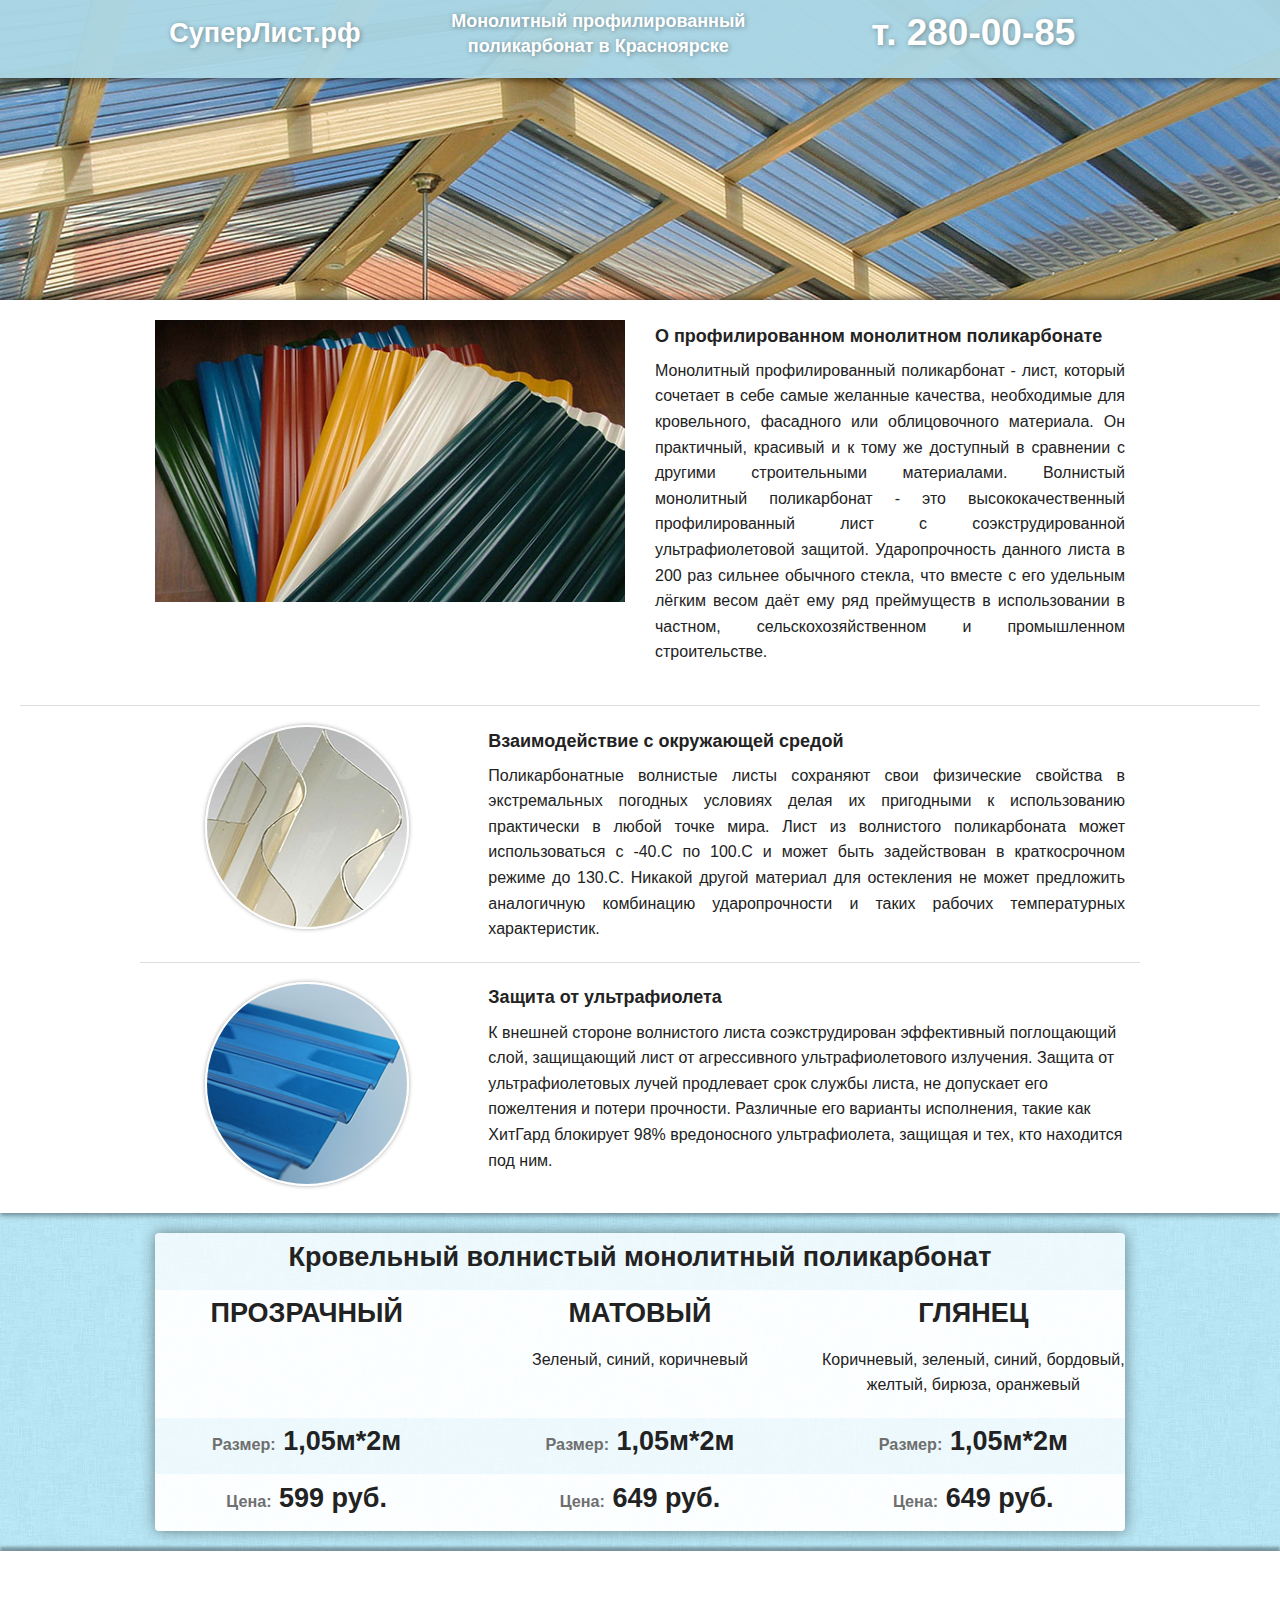
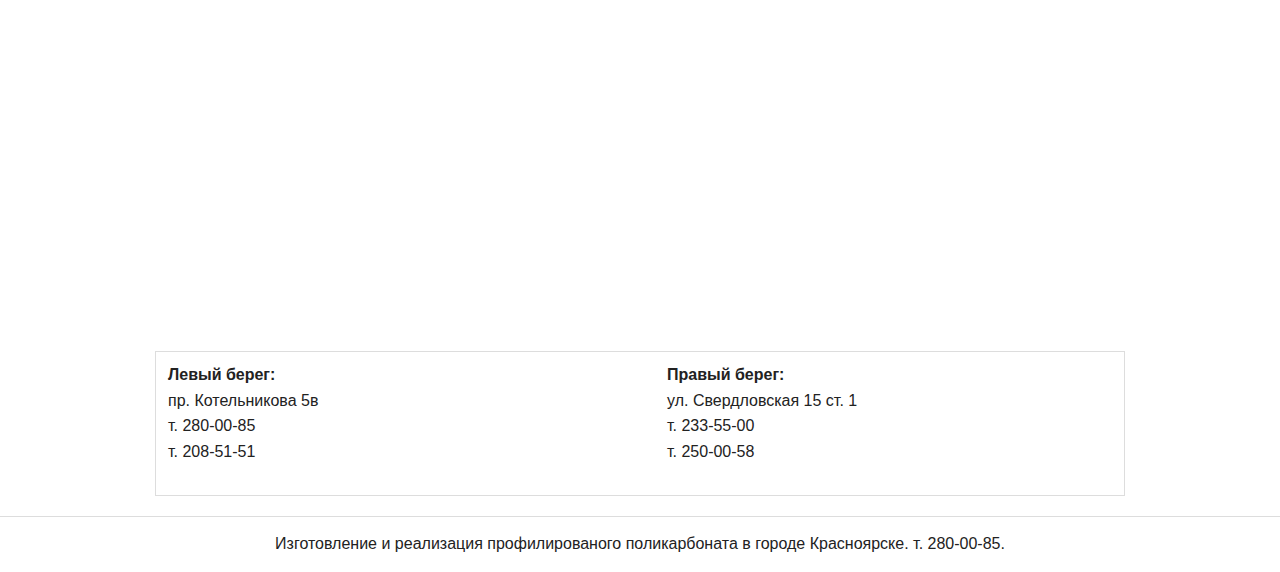
<file: index.html>
<!DOCTYPE html>
<!--[if IE 8]>
<html class="no-js lt-ie9" lang="en"> <![endif]-->
<!--[if gt IE 8]><!-->
<html class="no-js" lang="en"> <!--<![endif]-->

<head>
    <meta charset="utf-8"/>
    <meta name="viewport" content="width=device-width"/>
    <title>СуперЛист.рф - Монолитный профилированный поликарбонат в городе Красноярске.</title>
    <link rel="stylesheet" href="scss/normalize.css"/>
    <link rel="stylesheet" href="scss/foundation.css"/>
    <script src="http://api-maps.yandex.ru/2.0-stable/?load=package.standard&lang=ru-RU"
            type="text/javascript"></script>
</head>
<body>
<div class="head_bg">
    <div style="" class="head">
        <div class="row">
            <div class="large-3 columns text-center">
                <h3>СуперЛист.рф</h3>
            </div>
            <div class="large-5 columns text-center">
                <h5>Монолитный профилированный поликарбонат в Красноярске</h5>
            </div>
            <div class="large-4 columns text-center">
                <h2>т. 280-00-85</h2>
            </div>
        </div>
    </div>
</div>

<div class="info">
    <div class="row">
        <div class="large-6 columns">
            <img src="./img/photo-of-sheets.jpg">
        </div>
        <div class="large-6 columns">
            <h5>О профилированном монолитном поликарбонате</h5>

            <p class="text-justify">Монолитный профилированный поликарбонат - лист, который сочетает в себе самые
                желанные
                качества, необходимые для кровельного, фасадного или облицовочного материала. Он практичный, красивый и
                к тому же доступный в сравнении с другими строительными материалами.
                Волнистый монолитный поликарбонат - это высококачественный профилированный лист с соэкструдированной
                ультрафиолетовой защитой. Ударопрочность данного листа в 200 раз сильнее обычного стекла, что вместе с
                его удельным лёгким весом даёт ему ряд преймуществ в использовании в частном, сельскохозяйственном и
                промышленном строительстве.</p>

        </div>
    </div>
    <hr>
    <div class="row">
        <div class="large-4 columns">
            <div class="text-center">
                <img src="./img/poli.jpg" class="img-circle">
            </div>
        </div>
        <div class="large-8 columns">
            <h5>Взаимодействие с окружающей средой</h5>

            <p class="text-justify">Поликарбонатные волнистые листы сохраняют свои физические свойства в экстремальных
                погодных условиях делая их пригодными к использованию практически в любой точке мира. Лист из волнистого
                поликарбоната может использоваться с -40.C по 100.C и может быть задействован в краткосрочном режиме до
                130.C. Никакой другой материал для остекления не может предложить аналогичную комбинацию ударопрочности
                и таких рабочих температурных характеристик.
            </p>
        </div>
        <hr>

        <div class="large-4 columns">
            <div class="text-center">
                <img src="./img/poli2.jpg" class="img-circle">
            </div>
        </div>
        <div class="large-8 columns">
            <h5>Защита от ультрафиолета</h5>

            <p>
                К внешней стороне волнистого листа соэкструдирован эффективный поглощающий слой, защищающий лист от
                агрессивного ультрафиолетового излучения. Защита от ультрафиолетовых лучей продлевает срок службы листа,
                не допускает его пожелтения и потери прочности. Различные его варианты исполнения, такие как ХитГард
                блокирует 98% вредоносного ультрафиолета, защищая и тех, кто находится под ним.
            </p>
        </div>
        <!--<hr>-->
        <!--<div class="large-4 columns"> <div class="text-center">-->
            <!--<img src="./img/poli3.jpg" class="img-circle">-->
        <!--</div></div>-->
        <!--<div class="large-8 columns bg">-->
        <!--<h5>Светопрозрачность</h5>-->

        <!--<p>Лист из прозрачного волнистого поликарбоната обеспечивает коэффициент пропускания света до 90%. </p>-->

        <!--</div>-->

    </div>
</div>


<div class="cost">
    <div class="row text-center">
        <div class="large-12 columns">
            <div class="cost-inner">
                <div class="row">
                    <div class="cost-name">
                        <div class="large-12">
                            <h3 class="">Кровельный волнистый монолитный поликарбонат</h3>
                        </div>
                    </div>
                </div>
                <div class="row">
                    <div class="cost-title">
                        <div class="large-4 small-4 columns">
                            <h3>ПРОЗРАЧНЫЙ</h3>
                        </div>
                        <div class="large-4 small-4 columns">
                            <h3>МАТОВЫЙ</h3>

                            <p>Зеленый, синий, коричневый</p>
                        </div>
                        <div class="large-4 small-4 columns">
                            <h3>ГЛЯНЕЦ</h3>

                            <p>Коричневый, зеленый, синий, бордовый, желтый, бирюза, оранжевый</p>
                        </div>
                    </div>
                </div>

                <div class="row">
                    <div class="cost-size">
                        <div class="large-4 small-4 columns">
                            <h3>
                                <small>Размер:</small>
                                1,05м*2м
                            </h3>
                        </div>
                        <div class="large-4 small-4 columns">
                            <h3>
                                <small>Размер:</small>
                                1,05м*2м
                            </h3>
                        </div>
                        <div class="large-4 small-4 columns">
                            <h3>
                                <small>Размер:</small>
                                1,05м*2м
                            </h3>
                        </div>
                    </div>
                </div>
                <div class="row">
                    <div class="cost-price">
                        <div class="large-4 small-4 columns">
                            <h3>
                                <small>Цена:</small>
                                599 руб.
                            </h3>

                        </div>
                        <div class="large-4 small-4 columns">
                            <h3>
                                <small>Цена:</small>
                                649 руб.
                            </h3>
                        </div>
                        <div class="large-4 small-4 columns">
                            <h3>
                                <small>Цена:</small>
                                649 руб.
                            </h3>
                        </div>
                    </div>
                </div>
            </div>
        </div>
    </div>
</div>
<div class="map">
    <div class="row">
        <div class="large-12 columns">
            <div style="width: 100%; height: 400px" id="map"></div>
            <script type="text/javascript">
                ymaps.ready(init);
                var myMap;

                function init() {
                    myMap = new ymaps.Map("map", {
                        center: [56.016930, 92.858022],
                        zoom: 11
                    });


                    myPlacemark1 = new ymaps.Placemark([55.980852, 92.866303], {
                        // Чтобы балун и хинт открывались на метке, необходимо задать ей определенные свойства.
                        balloonContentHeader: "Правый берег",
                        balloonContentBody: "ул. Свердловская 15<br>" +
                                "т. 233-55-00<br>т. 250-00-58<br>",
                    });


                    myPlacemark3 = new ymaps.Placemark([56.057443, 92.835720], {
                        // Чтобы балун и хинт открывались на метке, необходимо задать ей определенные свойства.
                        balloonContentHeader: "Левый берег",
                        balloonContentBody: "п.Солонцы<br>" +
                                "Котельникова 5в<br>" +
                                "т. 280-00-85<br>т. 208-51-51",
                    });

                    myMap.geoObjects.add(myPlacemark1);
                    myMap.geoObjects.add(myPlacemark3);

                    myMap.controls.add('zoomControl');
                }
            </script>
        </div>
        <div class="large-12 columns">
            <div class="vcard-block">
                <div class="row">
                    <div class="large-6 columns">
                        <ul class="vcard">
                            <li><strong>Левый берег:</strong></li>
                            <li class="street-address">пр. Котельникова 5в</li>
                            <li class="phone">т. 280-00-85<br>т. 208-51-51</li>
                        </ul>
                    </div>
                    <div class="large-6 columns">
                        <ul class="vcard">
                            <li><strong>Правый берег:</strong></li>
                            <li class="street-address">ул. Свердловская 15 ст. 1</li>
                            <li class="phone">т. 233-55-00<br> т. 250-00-58</li>
                        </ul>
                    </div>
                </div>
            </div>
        </div>
    </div>
</div>
<hr>
<div class="row">
    <div class="large-12 columns text-center" style="padding-bottom: 20px;">
        Изготовление и реализация профилированого поликарбоната в городе Красноярске. т. 280-00-85.
    </div>
</div>
</body>
</html>
</file>
